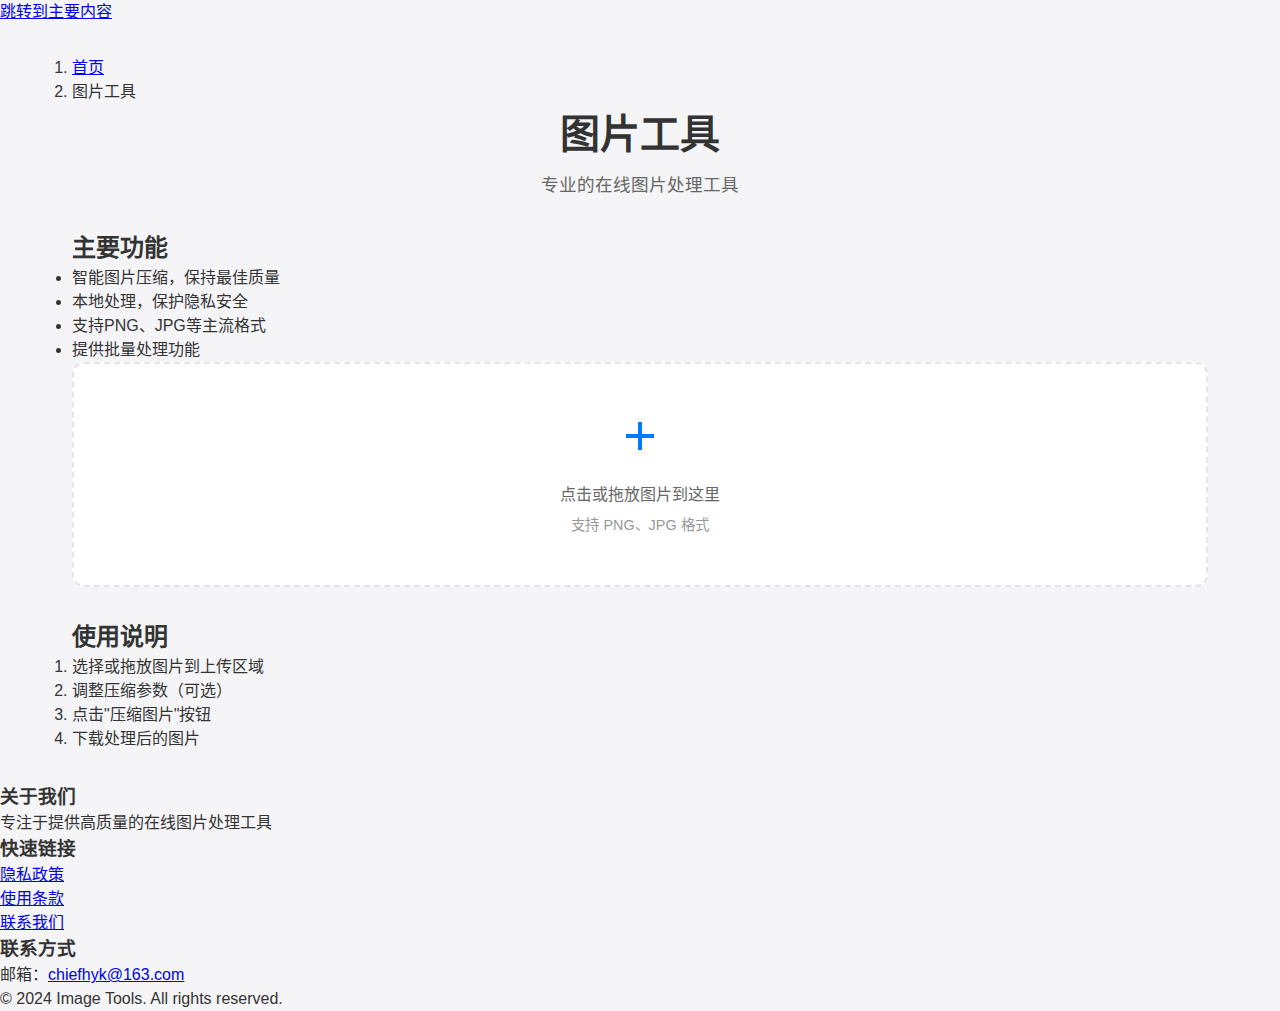
<file: index.html>
<!DOCTYPE html>
<html lang="zh-CN">
<head>
    <meta charset="UTF-8">
    <!-- 移动端优化 -->
    <meta name="viewport" content="width=device-width, initial-scale=1.0, maximum-scale=5.0">
    
    <!-- 核心Meta标签优化 -->
    <title>图片工具 - 免费在线图片压缩和优化工具 | Image Tools</title>
    <meta name="description" content="专业的在线图片压缩工具，支持PNG、JPG格式。智能压缩算法，快速处理，无需上传，保护隐私。提供批量处理、格式转换等多种功能。">
    <meta name="keywords" content="图片压缩,图片优化,在线工具,PNG压缩,JPG压缩,图片处理,免费工具">
    
    <!-- 移动端优化 -->
    <meta name="mobile-web-app-capable" content="yes">
    <meta name="apple-mobile-web-app-capable" content="yes">
    <meta name="apple-mobile-web-app-status-bar-style" content="default">
    
    <!-- 搜索引擎指令 -->
    <meta name="robots" content="index, follow">
    <link rel="canonical" href="https://imgt.2esp.com/image-tools">
    
    <!-- 社交媒体优化 -->
    <meta property="og:type" content="website">
    <meta property="og:url" content="https://imgt.2esp.com/image-tools">
    <meta property="og:title" content="图片工具 - 免费在线图片压缩和优化工具">
    <meta property="og:description" content="专业的在线图片压缩工具，支持PNG、JPG格式。智能压缩算法，快速处理，无需上传，保护隐私。">
    <meta property="og:image" content="https://imgt.2esp.com/image-tools/preview.jpg">
    
    <!-- Twitter Card -->
    <meta name="twitter:card" content="summary_large_image">
    <meta name="twitter:title" content="图片工具 - 免费在线图片压缩和优化工具">
    <meta name="twitter:description" content="专业的在线图片压缩工具，支持PNG、JPG格式。智能压缩算法，快速处理，无需上传，保护隐私。">
    <meta name="twitter:image" content="https://imgt.2esp.com/image-tools/preview.jpg">
    
    <!-- 结构化数据优化 -->
    <script type="application/ld+json">
    {
        "@context": "https://schema.org",
        "@type": "WebApplication",
        "name": "图片工具",
        "description": "专业的在线图片压缩和优化工具",
        "applicationCategory": "图片处理工具",
        "operatingSystem": "All",
        "url": "https://imgt.2esp.com/image-tools",
        "author": {
            "@type": "Person",
            "name": "ChiefHYK",
            "email": "chiefhyk@163.com"
        },
        "offers": {
            "@type": "Offer",
            "price": "0",
            "priceCurrency": "CNY"
        },
        "featureList": [
            "智能图片压缩",
            "本地处理保护隐私",
            "支持PNG、JPG格式",
            "批量处理功能",
            "无损压缩选项"
        ]
    }
    </script>
    
    <!-- 性能优化 -->
    <link rel="preload" href="css/style.css" as="style">
    <link rel="preload" href="js/main.js" as="script">
    <link rel="preconnect" href="https://fonts.googleapis.com">
    
    <!-- PWA支持 -->
    <link rel="manifest" href="manifest.json">
    <meta name="theme-color" content="#ffffff">
    
    <!-- 样式表 -->
    <link rel="stylesheet" href="css/style.css">
</head>
<body>
    <!-- 无障碍跳转链接 -->
    <a href="#main-content" class="skip-link">跳转到主要内容</a>

    <!-- 主要内容区域 -->
    <main id="main-content" class="container" role="main">
        <!-- 面包屑导航 -->
        <nav aria-label="breadcrumb" class="breadcrumb">
            <ol>
                <li><a href="/">首页</a></li>
                <li aria-current="page">图片工具</li>
            </ol>
        </nav>

        <!-- 页面标题 -->
        <header class="header">
            <h1>图片工具</h1>
            <p class="subtitle">专业的在线图片处理工具</p>
        </header>

        <!-- 功能介绍 -->
        <section class="features" aria-label="功能特点">
            <h2>主要功能</h2>
            <ul>
                <li>智能图片压缩，保持最佳质量</li>
                <li>本地处理，保护隐私安全</li>
                <li>支持PNG、JPG等主流格式</li>
                <li>提供批量处理功能</li>
            </ul>
        </section>

        <!-- 上传区域 -->
        <section class="upload-area" id="uploadArea" role="region" aria-label="图片上传区域">
            <input type="file" id="fileInput" accept="image/png, image/jpeg" hidden aria-label="选择图片文件">
            <div class="upload-hint">
                <svg class="upload-icon" viewBox="0 0 24 24" role="img" aria-label="上传图标">
                    <path d="M19 13h-6v6h-2v-6H5v-2h6V5h2v6h6v2z"/>
                </svg>
                <p>点击或拖放图片到这里</p>
                <p class="upload-hint-sub">支持 PNG、JPG 格式</p>
            </div>
        </section>

        <!-- 图片处理区域 -->
        <section class="image-processing" id="imageProcessing" style="display: none;" role="region" aria-label="图片处理区域">
            <!-- 原有内容保持不变，但添加无障碍属性 -->
            <div class="preview-container">
                <!-- 原图预览 -->
                <article class="preview-box" role="article" aria-label="原图预览">
                    <h2>原图</h2>
                    <div class="image-preview">
                        <img id="originalPreview" alt="原图预览" aria-label="原始图片预览">
                    </div>
                    <div class="file-info" id="originalInfo" aria-live="polite">
                        <span class="file-size">大小: </span>
                        <span class="file-dimensions">尺寸: </span>
                    </div>
                </article>

                <!-- 压缩控制 -->
                <div class="compression-controls" role="group" aria-label="压缩控制">
                    <div class="compression-info">
                        <div class="suggestion-box">
                            <h4>系统建议</h4>
                            <p id="compressionSuggestion"></p>
                        </div>
                        <div class="estimate-box">
                            <h4>预估大小</h4>
                            <p id="sizeEstimate"></p>
                        </div>
                    </div>
                    <div class="quality-control">
                        <label for="quality">压缩质量</label>
                        <input type="range" id="quality" min="0" max="100" value="80">
                        <span id="qualityValue">80%</span>
                    </div>
                    <div class="format-control">
                        <label>输出格式:</label>
                        <select id="outputFormat">
                            <option value="auto">自动 (保持原格式)</option>
                            <option value="jpeg">强制 JPEG</option>
                            <option value="png">强制 PNG</option>
                        </select>
                    </div>
                    <button id="compressBtn" class="primary-button">压缩图片</button>
                </div>

                <!-- 压缩后预览 -->
                <article class="preview-box" role="article" aria-label="压缩后预览">
                    <h2>压缩后</h2>
                    <div class="image-preview">
                        <img id="compressedPreview" alt="压缩后预览" aria-label="压缩后图片预览">
                    </div>
                    <div class="file-info" id="compressedInfo" aria-live="polite">
                        <span class="file-size">大小: </span>
                        <span class="file-dimensions">尺寸: </span>
                    </div>
                    <button id="downloadBtn" class="secondary-button" disabled aria-label="下载压缩后的图片">下载图片</button>
                </article>
            </div>
        </section>

        <!-- 使用说明 -->
        <section class="instructions" aria-label="使用说明">
            <h2>使用说明</h2>
            <ol>
                <li>选择或拖放图片到上传区域</li>
                <li>调整压缩参数（可选）</li>
                <li>点击"压缩图片"按钮</li>
                <li>下载处理后的图片</li>
            </ol>
        </section>
    </main>

    <!-- 页脚优化 -->
    <footer class="footer" role="contentinfo">
        <div class="footer-content">
            <div class="footer-section">
                <h3>关于我们</h3>
                <p>专注于提供高质量的在线图片处理工具</p>
            </div>
            <nav class="footer-nav" role="navigation" aria-label="页脚导航">
                <h3>快速链接</h3>
                <ul>
                    <li><a href="/image-tools/privacy.html">隐私政策</a></li>
                    <li><a href="/image-tools/terms.html">使用条款</a></li>
                    <li><a href="/image-tools/contact.html">联系我们</a></li>
                </ul>
            </nav>
            <div class="footer-contact">
                <h3>联系方式</h3>
                <p>邮箱：<a href="mailto:chiefhyk@163.com">chiefhyk@163.com</a></p>
            </div>
        </div>
        <div class="footer-bottom">
            <p>© 2024 Image Tools. All rights reserved.</p>
        </div>
    </footer>

    <!-- 性能优化：延迟加载JS -->
    <script src="js/main.js" defer></script>
</body>
</html>
</file>
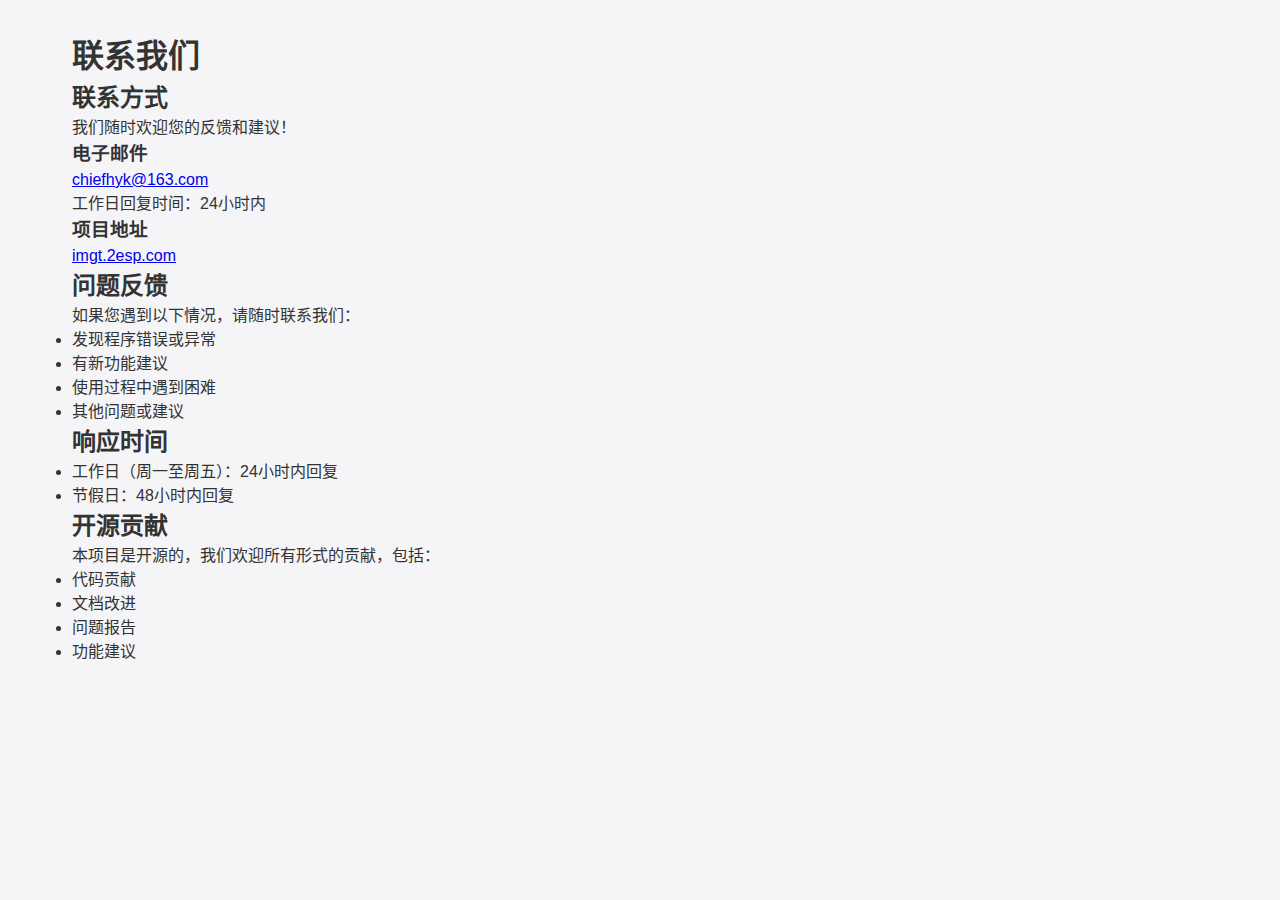
<file: contact.html>
<!DOCTYPE html>
<html lang="zh-CN">
<head>
    <meta charset="UTF-8">
    <meta name="viewport" content="width=device-width, initial-scale=1.0">
    <title>联系我们 - 图片工具</title>
    <link rel="stylesheet" href="css/style.css">
</head>
<body>
    <main class="container">
        <h1>联系我们</h1>

        <section class="contact-info">
            <h2>联系方式</h2>
            <p>我们随时欢迎您的反馈和建议！</p>
            
            <div class="contact-methods">
                <div class="contact-item">
                    <h3>电子邮件</h3>
                    <p><a href="mailto:chiefhyk@163.com">chiefhyk@163.com</a></p>
                    <p class="note">工作日回复时间：24小时内</p>
                </div>

                <div class="contact-item">
                    <h3>项目地址</h3>
                    <p><a href="http://imgt.2esp.com" target="_blank">imgt.2esp.com</a></p>
                </div>
            </div>
        </section>

        <section class="feedback">
            <h2>问题反馈</h2>
            <p>如果您遇到以下情况，请随时联系我们：</p>
            <ul>
                <li>发现程序错误或异常</li>
                <li>有新功能建议</li>
                <li>使用过程中遇到困难</li>
                <li>其他问题或建议</li>
            </ul>
        </section>

        <section class="response-time">
            <h2>响应时间</h2>
            <ul>
                <li>工作日（周一至周五）：24小时内回复</li>
                <li>节假日：48小时内回复</li>
            </ul>
        </section>

        <section class="open-source">
            <h2>开源贡献</h2>
            <p>本项目是开源的，我们欢迎所有形式的贡献，包括：</p>
            <ul>
                <li>代码贡献</li>
                <li>文档改进</li>
                <li>问题报告</li>
                <li>功能建议</li>
            </ul>
        </section>
    </main>
</body>
</html>
</file>
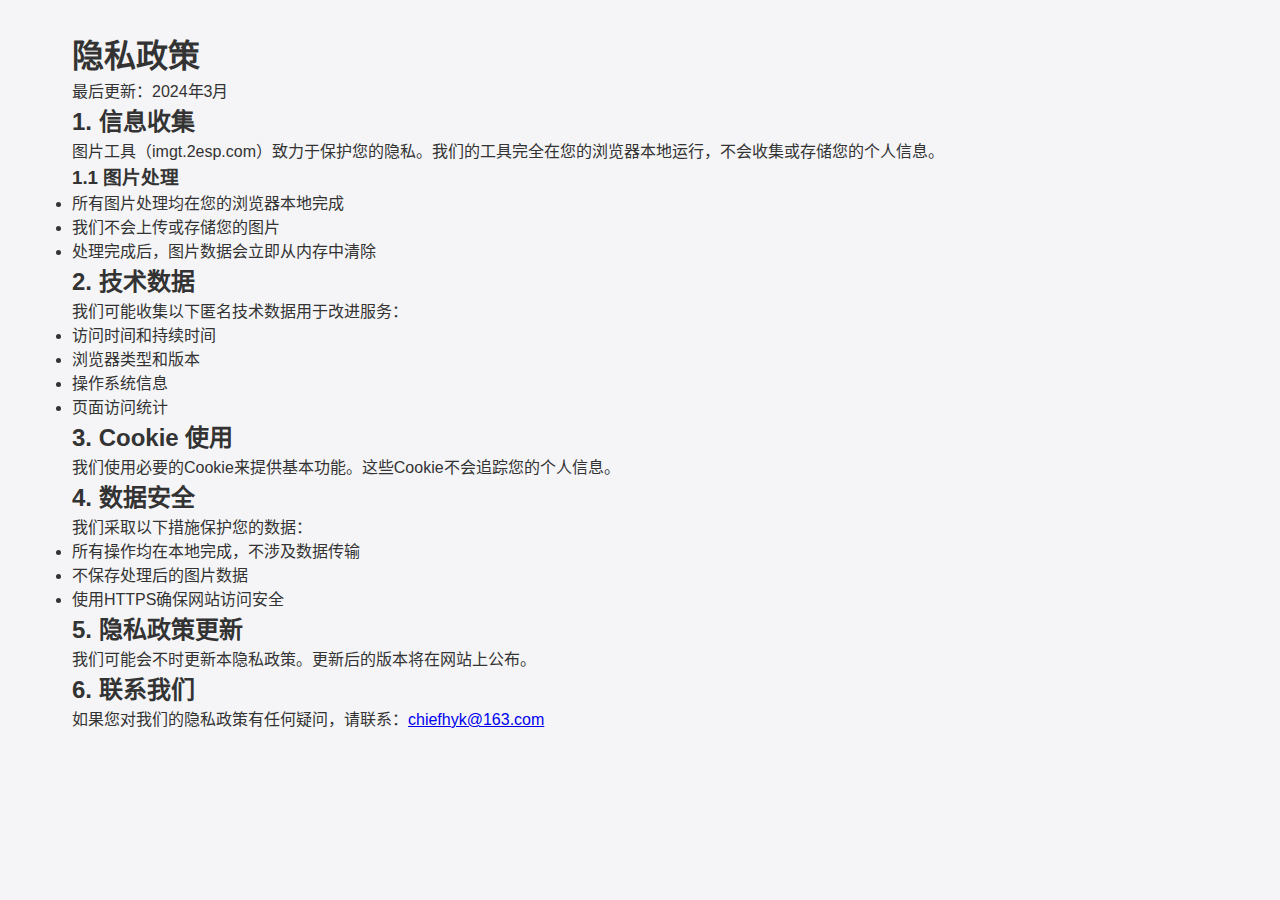
<file: privacy.html>
<!DOCTYPE html>
<html lang="zh-CN">
<head>
    <meta charset="UTF-8">
    <meta name="viewport" content="width=device-width, initial-scale=1.0">
    <title>隐私政策 - 图片工具</title>
    <link rel="stylesheet" href="css/style.css">
</head>
<body>
    <main class="container">
        <h1>隐私政策</h1>
        <p>最后更新：2024年3月</p>

        <section>
            <h2>1. 信息收集</h2>
            <p>图片工具（imgt.2esp.com）致力于保护您的隐私。我们的工具完全在您的浏览器本地运行，不会收集或存储您的个人信息。</p>
            
            <h3>1.1 图片处理</h3>
            <ul>
                <li>所有图片处理均在您的浏览器本地完成</li>
                <li>我们不会上传或存储您的图片</li>
                <li>处理完成后，图片数据会立即从内存中清除</li>
            </ul>
        </section>

        <section>
            <h2>2. 技术数据</h2>
            <p>我们可能收集以下匿名技术数据用于改进服务：</p>
            <ul>
                <li>访问时间和持续时间</li>
                <li>浏览器类型和版本</li>
                <li>操作系统信息</li>
                <li>页面访问统计</li>
            </ul>
        </section>

        <section>
            <h2>3. Cookie 使用</h2>
            <p>我们使用必要的Cookie来提供基本功能。这些Cookie不会追踪您的个人信息。</p>
        </section>

        <section>
            <h2>4. 数据安全</h2>
            <p>我们采取以下措施保护您的数据：</p>
            <ul>
                <li>所有操作均在本地完成，不涉及数据传输</li>
                <li>不保存处理后的图片数据</li>
                <li>使用HTTPS确保网站访问安全</li>
            </ul>
        </section>

        <section>
            <h2>5. 隐私政策更新</h2>
            <p>我们可能会不时更新本隐私政策。更新后的版本将在网站上公布。</p>
        </section>

        <section>
            <h2>6. 联系我们</h2>
            <p>如果您对我们的隐私政策有任何疑问，请联系：<a href="mailto:chiefhyk@163.com">chiefhyk@163.com</a></p>
        </section>
    </main>
</body>
</html>
</file>
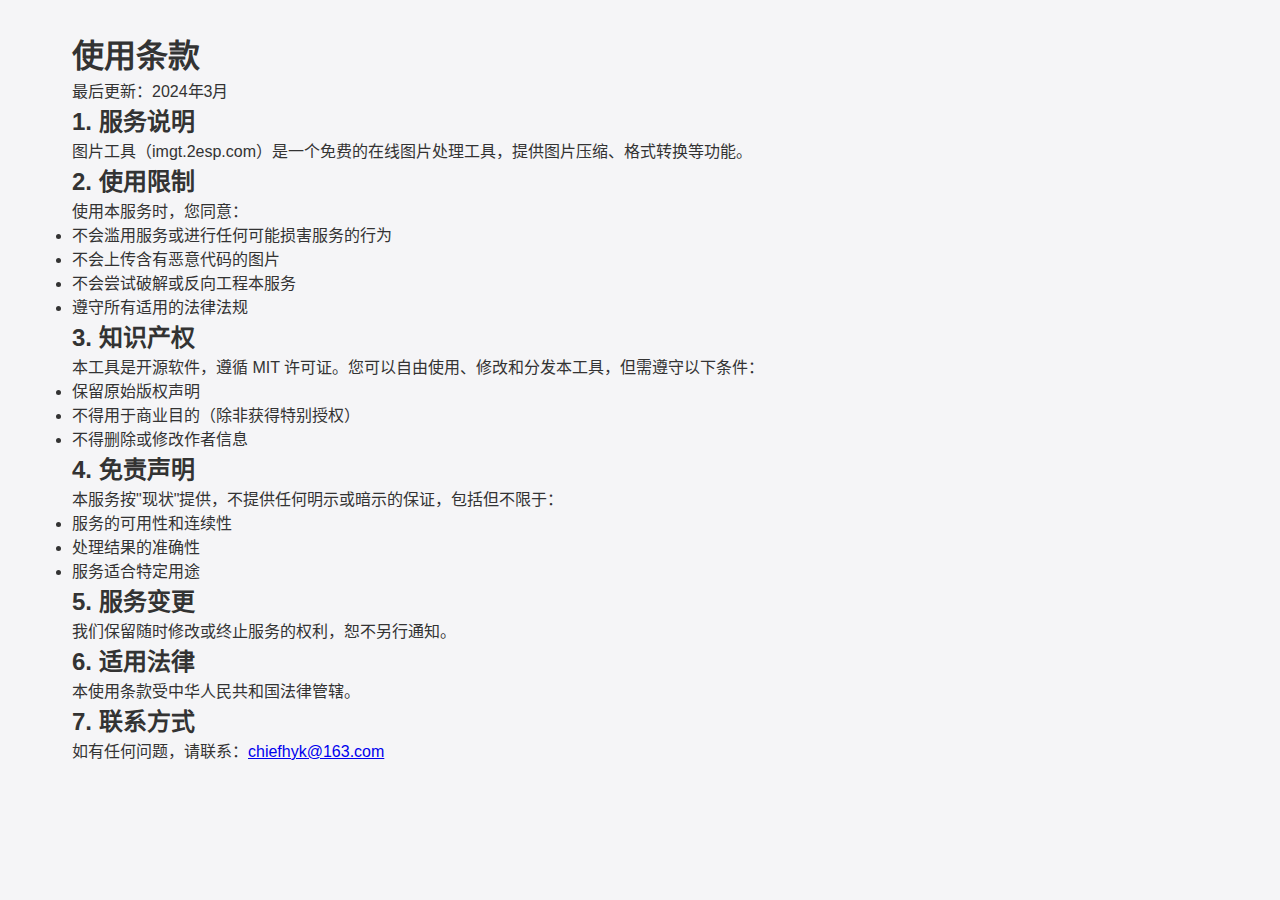
<file: terms.html>
<!DOCTYPE html>
<html lang="zh-CN">
<head>
    <meta charset="UTF-8">
    <meta name="viewport" content="width=device-width, initial-scale=1.0">
    <title>使用条款 - 图片工具</title>
    <link rel="stylesheet" href="css/style.css">
</head>
<body>
    <main class="container">
        <h1>使用条款</h1>
        <p>最后更新：2024年3月</p>

        <section>
            <h2>1. 服务说明</h2>
            <p>图片工具（imgt.2esp.com）是一个免费的在线图片处理工具，提供图片压缩、格式转换等功能。</p>
        </section>

        <section>
            <h2>2. 使用限制</h2>
            <p>使用本服务时，您同意：</p>
            <ul>
                <li>不会滥用服务或进行任何可能损害服务的行为</li>
                <li>不会上传含有恶意代码的图片</li>
                <li>不会尝试破解或反向工程本服务</li>
                <li>遵守所有适用的法律法规</li>
            </ul>
        </section>

        <section>
            <h2>3. 知识产权</h2>
            <p>本工具是开源软件，遵循 MIT 许可证。您可以自由使用、修改和分发本工具，但需遵守以下条件：</p>
            <ul>
                <li>保留原始版权声明</li>
                <li>不得用于商业目的（除非获得特别授权）</li>
                <li>不得删除或修改作者信息</li>
            </ul>
        </section>

        <section>
            <h2>4. 免责声明</h2>
            <p>本服务按"现状"提供，不提供任何明示或暗示的保证，包括但不限于：</p>
            <ul>
                <li>服务的可用性和连续性</li>
                <li>处理结果的准确性</li>
                <li>服务适合特定用途</li>
            </ul>
        </section>

        <section>
            <h2>5. 服务变更</h2>
            <p>我们保留随时修改或终止服务的权利，恕不另行通知。</p>
        </section>

        <section>
            <h2>6. 适用法律</h2>
            <p>本使用条款受中华人民共和国法律管辖。</p>
        </section>

        <section>
            <h2>7. 联系方式</h2>
            <p>如有任何问题，请联系：<a href="mailto:chiefhyk@163.com">chiefhyk@163.com</a></p>
        </section>
    </main>
</body>
</html>
</file>
<file: css/style.css>
/* 全局样式 */
:root {
    --primary-color: #007AFF;
    --text-color: #333333;
    --border-color: #E5E5E5;
    --background-color: #FFFFFF;
    --shadow-color: rgba(0, 0, 0, 0.1);
}

* {
    margin: 0;
    padding: 0;
    box-sizing: border-box;
}

body {
    font-family: -apple-system, BlinkMacSystemFont, "Segoe UI", Roboto, Helvetica, Arial, sans-serif;
    background-color: #F5F5F7;
    color: var(--text-color);
    line-height: 1.5;
}

.container {
    max-width: 1200px;
    margin: 0 auto;
    padding: 2rem;
}

/* 头部样式 */
.header {
    text-align: center;
    margin-bottom: 2rem;
}

.header h1 {
    font-size: 2.5rem;
    font-weight: 600;
    margin-bottom: 0.5rem;
}

.subtitle {
    color: #666;
    font-size: 1.1rem;
}

/* 上传区域样式 */
.upload-area {
    background-color: var(--background-color);
    border: 2px dashed var(--border-color);
    border-radius: 12px;
    padding: 3rem;
    text-align: center;
    cursor: pointer;
    transition: all 0.3s ease;
    margin-bottom: 2rem;
}

.upload-area:hover {
    border-color: var(--primary-color);
    background-color: rgba(0, 122, 255, 0.05);
}

.upload-icon {
    width: 48px;
    height: 48px;
    fill: var(--primary-color);
    margin-bottom: 1rem;
}

.upload-hint {
    color: #666;
}

.upload-hint-sub {
    font-size: 0.9rem;
    color: #999;
    margin-top: 0.5rem;
}

/* 图片处理区域样式 */
.image-processing {
    background-color: var(--background-color);
    border-radius: 12px;
    padding: 2rem;
    box-shadow: 0 4px 6px var(--shadow-color);
}

.preview-container {
    display: grid;
    grid-template-columns: repeat(auto-fit, minmax(300px, 1fr));
    gap: 2rem;
}

.preview-box {
    background-color: #FAFAFA;
    border-radius: 8px;
    padding: 1rem;
    text-align: center;
}

.preview-box h3 {
    margin-bottom: 1rem;
    color: #333;
}

.image-preview {
    width: 100%;
    height: 300px;
    border-radius: 8px;
    overflow: hidden;
    background-color: #FFF;
    display: flex;
    align-items: center;
    justify-content: center;
}

.image-preview img {
    max-width: 100%;
    max-height: 100%;
    object-fit: contain;
}

/* 控制区域样式 */
.compression-controls {
    background-color: #FAFAFA;
    border-radius: 8px;
    padding: 1.5rem;
    margin: 2rem 0;
}

.quality-control {
    display: flex;
    align-items: center;
    gap: 1rem;
    margin-bottom: 1rem;
}

.quality-control input[type="range"] {
    flex: 1;
    -webkit-appearance: none;
    height: 4px;
    background: #E5E5E5;
    border-radius: 2px;
    outline: none;
}

.quality-control input[type="range"]::-webkit-slider-thumb {
    -webkit-appearance: none;
    width: 20px;
    height: 20px;
    background: var(--primary-color);
    border-radius: 50%;
    cursor: pointer;
    transition: all 0.2s ease;
}

.format-control {
    display: flex;
    align-items: center;
    gap: 1rem;
    margin-bottom: 1rem;
}

.format-control select {
    flex: 1;
    padding: 0.5rem;
    border: 1px solid var(--border-color);
    border-radius: 4px;
    background-color: white;
    font-size: 1rem;
    outline: none;
}

.format-control select:focus {
    border-color: var(--primary-color);
}

/* 按钮样式 */
.primary-button, .secondary-button {
    padding: 0.8rem 1.5rem;
    border-radius: 8px;
    border: none;
    font-size: 1rem;
    cursor: pointer;
    transition: all 0.2s ease;
}

.primary-button {
    background-color: var(--primary-color);
    color: white;
}

.primary-button:hover {
    background-color: #0066CC;
}

.secondary-button {
    background-color: #E5E5E5;
    color: #333;
    margin-top: 1rem;
}

.secondary-button:hover {
    background-color: #D5D5D5;
}

.secondary-button:disabled {
    background-color: #F5F5F5;
    color: #999;
    cursor: not-allowed;
}

/* 文件信息样式 */
.file-info {
    margin-top: 1rem;
    font-size: 0.9rem;
    color: #666;
}

.file-info span {
    margin-right: 1rem;
}

/* 在控制区域样式中添加 */
.compression-info {
    background-color: #F8F9FA;
    border-radius: 8px;
    padding: 1rem;
    margin-bottom: 1rem;
    display: grid;
    grid-template-columns: 1fr 1fr;
    gap: 1rem;
}

.suggestion-box, .estimate-box {
    background-color: white;
    padding: 0.8rem;
    border-radius: 6px;
    border: 1px solid var(--border-color);
}

.suggestion-box h4, .estimate-box h4 {
    color: #666;
    font-size: 0.9rem;
    margin-bottom: 0.5rem;
}

.suggestion-box p, .estimate-box p {
    color: var(--primary-color);
    font-weight: 500;
}
</file>
